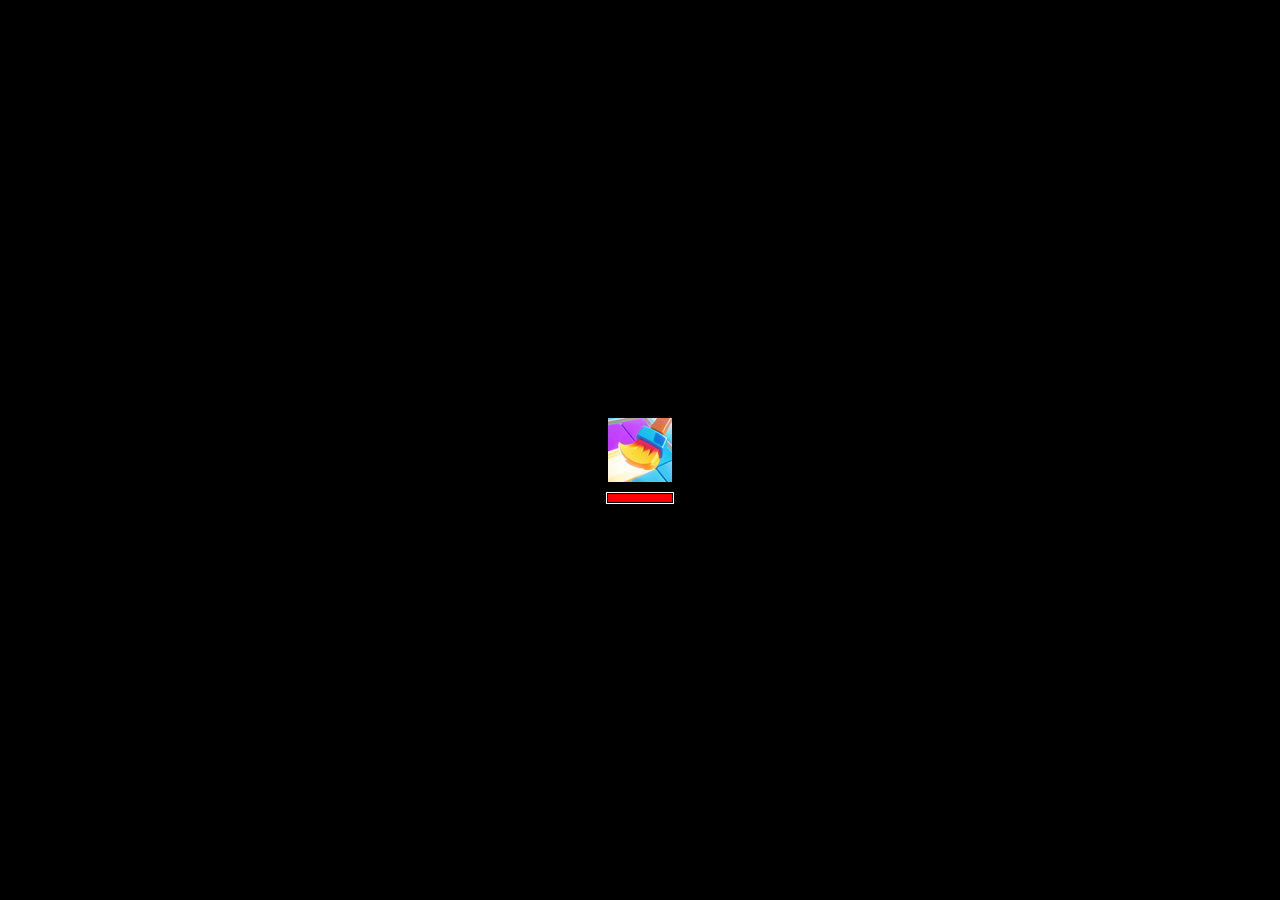
<file: public/themes/base/index.html>
<!DOCTYPE html>
<html>
<head>
<meta charset="UTF-8">
<title>Color Block - Puzzle</title>
<meta name="viewport" content="width=device-width, initial-scale=1.0, maximum-scale=1.0, minimum-scale=1.0, user-scalable=no">

<meta name="generator" content="Scirra Construct">
	<meta name="author" content="com.gamedistudio.com">
	<meta name="description" content="game puzzle">
	<link rel="manifest" href="appmanifest.json">
	<link rel="apple-touch-icon" sizes="128x128" href="icons/icon-128.png">
	<link rel="apple-touch-icon" sizes="256x256" href="icons/icon-256.png">
	<link rel="apple-touch-icon" sizes="512x512" href="icons/icon-512.png">
	<link rel="icon" type="image/png" href="icons/icon-512.png">

<link rel="stylesheet" href="style.css">


</head>
<body>

<script>
if (location.protocol.substr(0, 4) === "file")
{
	alert("Web exports won't work until you upload them. (When running on the file: protocol, browsers block many features from working for security reasons.)");
}
</script>

	<noscript>
		<div id="notSupportedWrap">
			<h2 id="notSupportedTitle">This content requires JavaScript</h2>
			<p class="notSupportedMessage">JavaScript appears to be disabled. Please enable it to view this content.</p>
		</div>
	</noscript>
	<script src="scripts/supportcheck.js"></script>
	<script src="scripts/offlineclient.js" type="module"></script>
	<script src="scripts/main.js" type="module"></script>
	<script src="scripts/register-sw.js" type="module"></script>

</body>
</html>
</file>
<file: public/themes/base/style.css>
html, body {
	padding: 0;
	margin: 0;
	overflow: hidden;
}

body {
	min-width: 100%;
	width: 100%;
	max-width: 100%;
	min-height: 100%;
	height: 100%;
	max-height: 100%;
	
	background: #000000;
	color: white;
}

html, body, canvas {
	touch-action-delay: none;
	touch-action: none;
}

canvas, .c3htmlwrap {
	position: absolute;
}

.c3htmlwrap {
	contain: strict;
}

.c3overlay {
	pointer-events: none;
}

.c3htmlwrap > * {
	pointer-events: auto;
}

/* HACK - work around elements being selectable only in iOS WKWebView for some reason */
html[ioswebview] .c3htmlwrap,
html[ioswebview] canvas {
	-webkit-user-select: none;
	user-select: none;
}

html[ioswebview] .c3htmlwrap > * {
	-webkit-user-select: auto;
	user-select: auto;
}

#notSupportedWrap {
	margin: 2em auto 1em auto;
	width: 75%;
	max-width: 45em;
	border: 2px solid #aaa;
	border-radius: 1em;
	padding: 2em;
	background-color: #f0f0f0;
	font-family: "Segoe UI", Frutiger, "Frutiger Linotype", "Dejavu Sans", "Helvetica Neue", Arial, sans-serif;
	color: black;
}

#notSupportedTitle {
	font-size: 1.8em;
}

.notSupportedMessage {
	font-size: 1.2em;
}

.notSupportedMessage em {
	color: #888;
}

/* bbcode styles */
.bbCodeH1 {
	font-size: 2em;
	font-weight: bold;
}

.bbCodeH2 {
	font-size: 1.5em;
	font-weight: bold;
}

.bbCodeH3 {
	font-size: 1.25em;
	font-weight: bold;
}

.bbCodeH4 {
	font-size: 1.1em;
	font-weight: bold;
}

.bbCodeItem::before {
	content: " • ";
}

/* For text icons converted to HTML: size the height to the line height
   preserving the aspect ratio. Also add position: relative as that allows
   just adding a 'top' style for the iconoffsety style. */
.c3-text-icon {
	height: 1em;
	width: auto;
	position: relative;
}

/* screen reader text */
.c3-screen-reader-text {
	position: absolute;
	width: 1px;
    height: 1px;
    overflow: hidden;
    clip: rect(1px, 1px, 1px, 1px);
}
</file>
